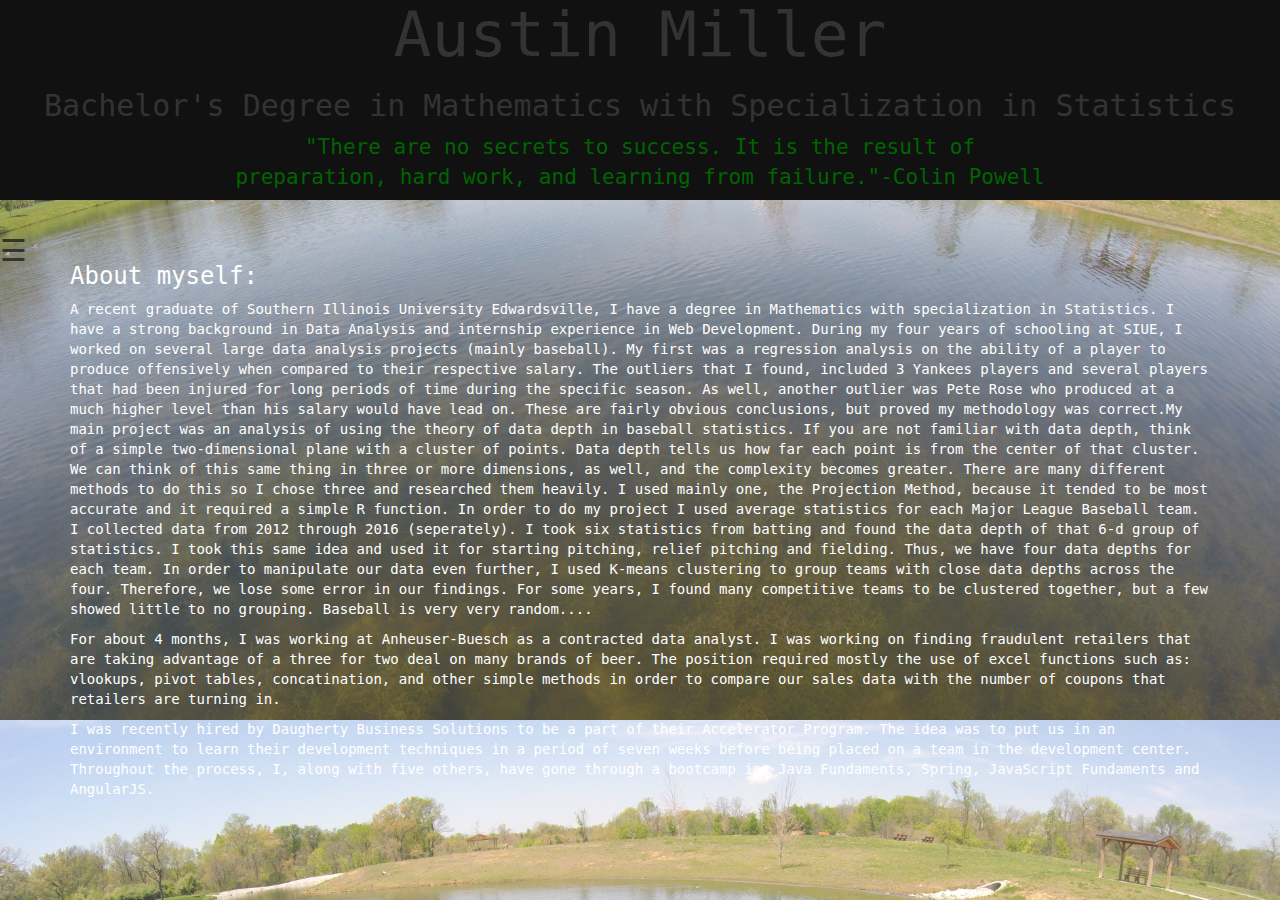
<file: index.html>
<!DOCTYPE html>
<html lang="en">
  <head>
    <meta charset="utf-8">
    <meta http-equiv="X-UA-Compatible" content="IE=edge">
    <meta name="viewport" content="width=device-width, initial-scale=1">
    <!-- The above 3 meta tags *must* come first in the head; any other head content must come *after* these tags -->
    <title>Austin Miller</title>

    <!-- Bootstrap -->
    <link href="css/bootstrap.min.css" rel="stylesheet">
    <link href="style.css" rel="stylesheet">

  </head>
  <body id="front-page">

      <div class="jumbotron text-center">
        <h1>Austin Miller</h1>
        <h2>Bachelor's Degree in Mathematics with Specialization in Statistics</h2>
        <p style="color: darkgreen">"There are no secrets to success. It is the result of <br>preparation, hard work, and learning from failure."-Colin Powell</p>
      </div>

        <div id="mySidenav" class="sidenav">
                  <a href="javascript:void(0)" class="closebtn" onclick="closeNav()">&times;</a>
                  <a href="index.html">Main</a>
                  <a href="drone.html">Drone</a>
                  <a href="https://www.linkedin.com/in/austin-miller-b59a3a7a">LinkedIn Profile</a>
            </div>

          <span style="font-size:30px;cursor:pointer" onclick="openNav()">&#9776;</span>
          <script>
            function openNav() {
                document.getElementById("mySidenav").style.width = "200px";
            }

            function closeNav() {
                document.getElementById("mySidenav").style.width = "0";
            }
          </script>

        <div class="container">

          <h3 style="color:white">About myself:</h3>

            <p style="color: white">A recent graduate of Southern Illinois University Edwardsville, I have a degree in Mathematics with specialization in Statistics. I have a strong background in Data Analysis and internship experience in Web Development.
                During my four years of schooling at SIUE, I worked on several large data analysis projects (mainly baseball). My first was a regression analysis on the ability of a player to produce offensively when compared to their respective salary.
                The outliers that I found, included 3 Yankees players and several players that had been injured for long periods of time during the specific season. As well, another outlier was Pete Rose who produced at a much higher level than his salary
                would have lead on. These are fairly obvious conclusions, but proved my methodology was correct.My main project was an analysis of using the theory of data depth in baseball statistics. If you are not familiar with data depth, think of a
                simple two-dimensional plane with a cluster of points. Data depth tells us how far each point is from the center of that cluster. We can think of this same thing in three or more dimensions, as well, and the complexity becomes greater.
                There are many different methods to do this so I chose three and researched them heavily. I used mainly one, the Projection Method, because it tended to be most accurate and it required a simple R function. In order to do my project
                I used average statistics for each Major League Baseball team. I collected data from 2012 through 2016 (seperately). I took six statistics from batting and found the data depth of that 6-d group of statistics. I took this same idea and used
                it for starting pitching, relief pitching and fielding. Thus, we have four data depths for each team. In order to manipulate our data even further, I used K-means clustering to group teams with close data depths across the four. Therefore, we
                lose some error in our findings. For some years, I found many competitive teams to be clustered together, but a few showed little to no grouping. Baseball is very very random....</p>

            <p style="color: white">For about 4 months, I was working at Anheuser-Buesch as a contracted data analyst. I was working on finding fraudulent retailers that are taking advantage of a three for two deal on many brands of beer. The position required
              mostly the use of excel functions such as: vlookups, pivot tables, concatination, and other simple methods in order to compare our sales data with the number of coupons that retailers are turning in.</p>

            <p style="color: white"> I was recently hired by Daugherty Business Solutions to be a part of their Accelerator Program. The idea was to put us in an environment to learn their development techniques in a period of seven weeks before being placed
              on a team in the development center. Throughout the process, I, along with five others, have gone through a bootcamp in: Java Fundaments, Spring, JavaScript Fundaments and AngularJS.</p>
    </div>




    <!-- jQuery (necessary for Bootstrap's JavaScript plugins) -->
    <script src="https://ajax.googleapis.com/ajax/libs/jquery/1.12.4/jquery.min.js"></script>
    <!-- Include all compiled plugins (below), or include individual files as needed -->
    <script src="js/bootstrap.min.js"></script>
  </body>
</html>
</file>
<file: style.css>
#front-page {
    background-image: url("park1.JPG");
    background-size: 100%;
}

#res-page {
    background-image: url("pretty.JPG");
    background-size: 100%;
}

#back-drone {
    background-image: url(".JPG");
}

.jumbotron {
    margin-top: -20px;
    padding: 0px;
    height: 200px;
    background-color: #111;
    font-family: monospace;
}

.sidenav {
    height: 100%;
    width: 0;
    position: fixed;
    z-index: 1;
    top: 0;
    left: 0;
    background-color: darkgreen;
    overflow-x: hidden;
    transition: 0.5s;
    padding-top: 60px;
}

.sidenav a {
    padding: 8px 8px 8px 32px;
    text-decoration:none;
    font-size: 22px;
    color: #818181;
    display: block;
    transition: 0.3s
}

.sidenav a:hover, .offcanvas a:focus{
    color: #f1f1f1;
}

.sidenav .closebtn {
    position: absolute;
    top: 5px;
    right: 15px;
    font-size: 36px;
    margin-left: 50px;
}

@media screen and (max-height: 450px) {
  .sidenav {padding-top: 15px;}
  .sidenav a {font-size: 18px;}
}

.container {
    margin: stretch;
    margin-top: -30px;
    padding: none;
    height: 40px;
    font-family: monospace;
}

.right.carousel-control, 
.left.carousel-control 
{
     visibility:hidden;
}
</file>
